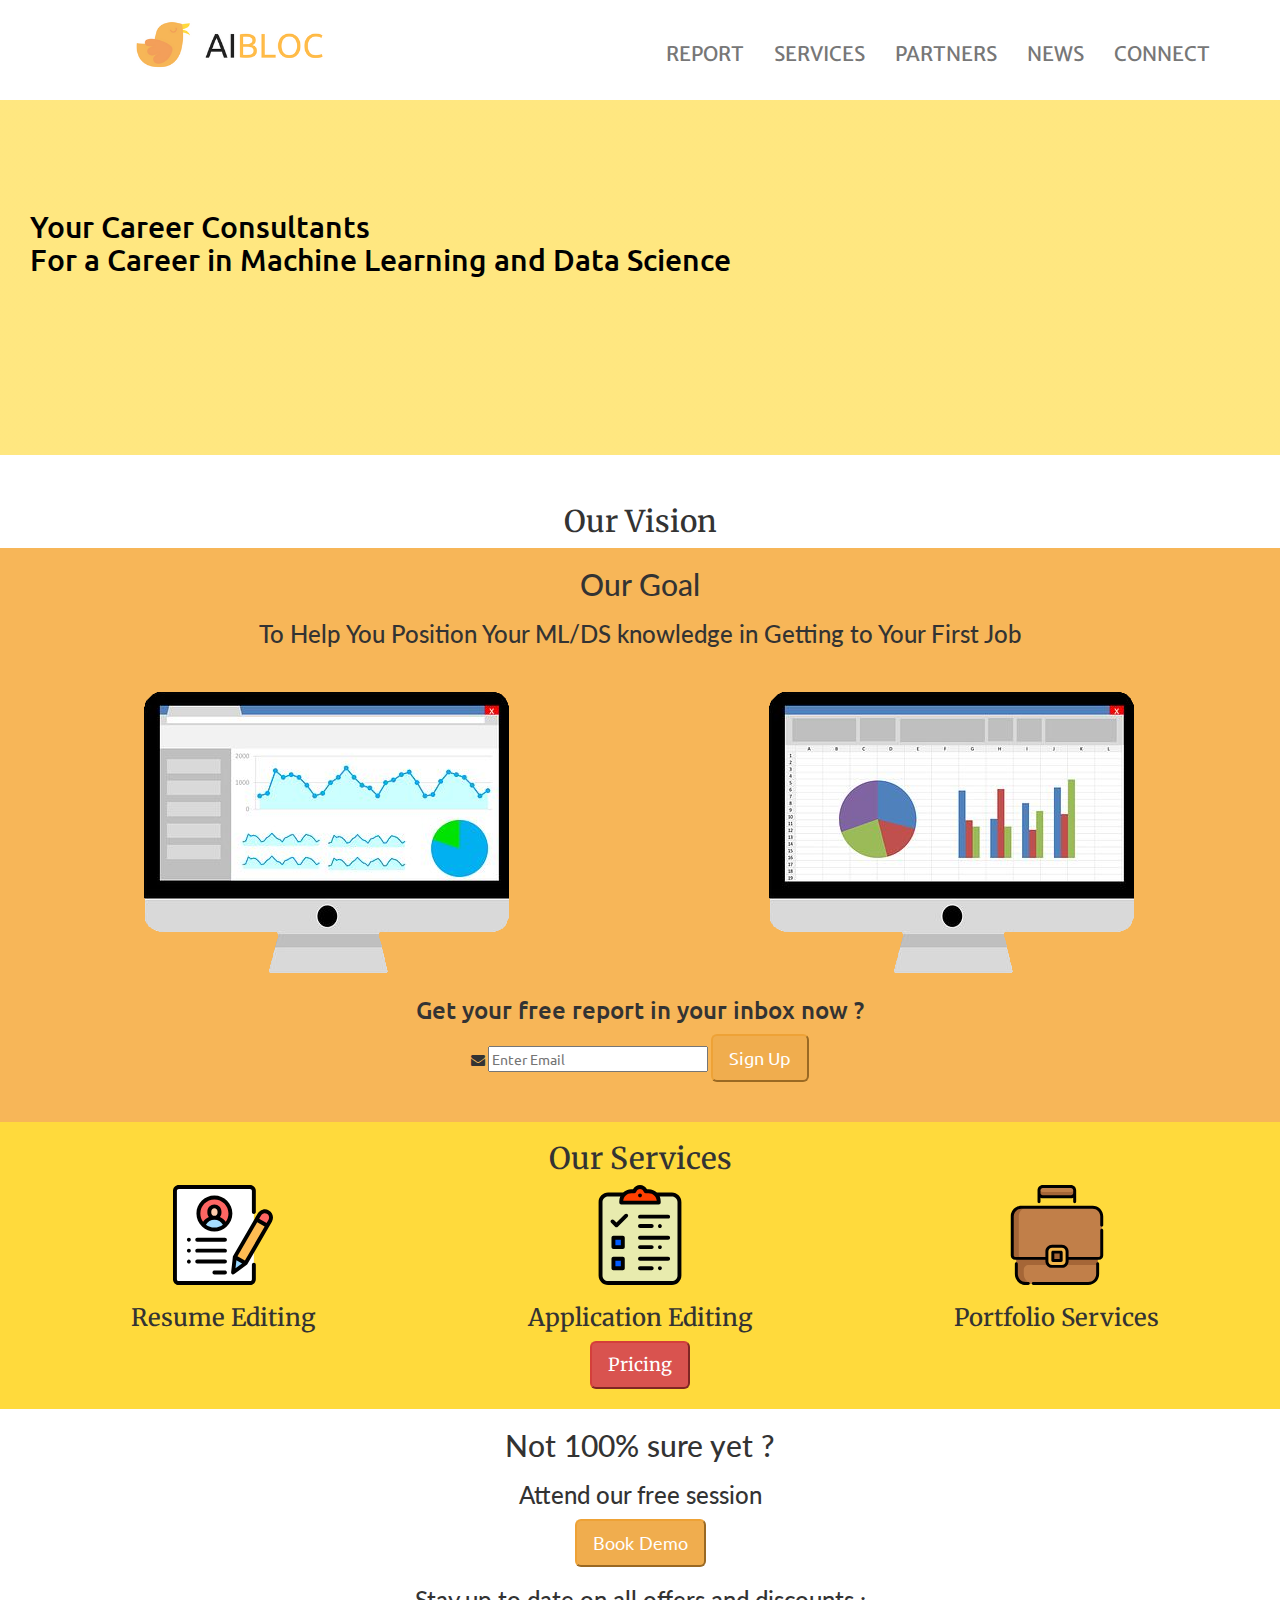
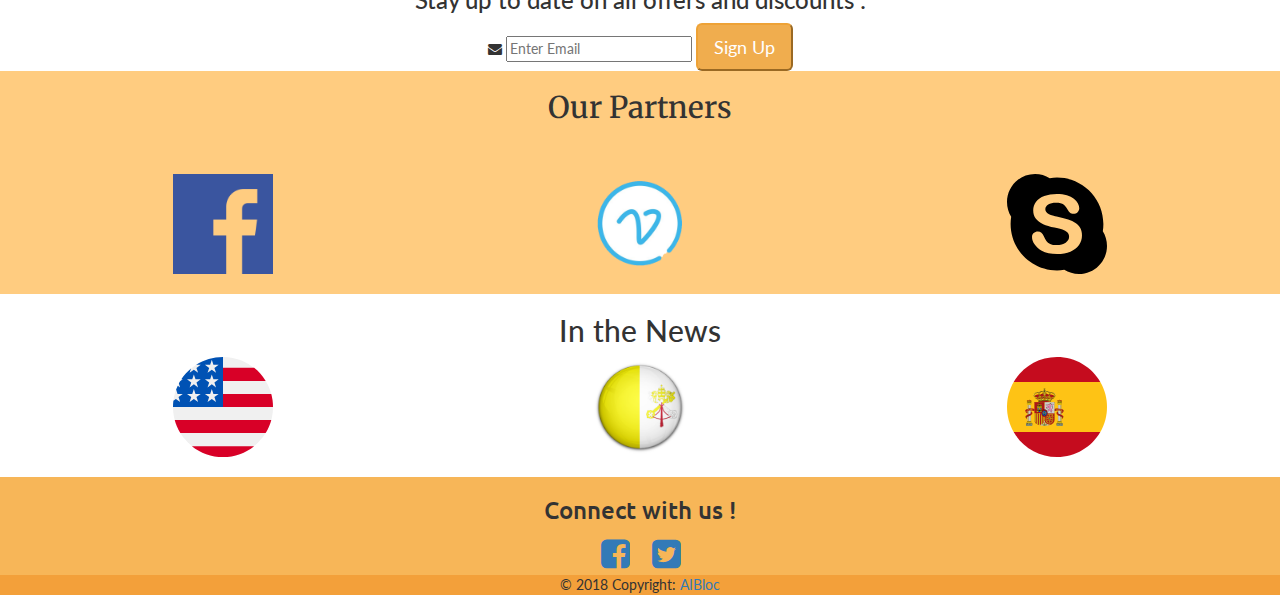
<file: index.html>
<!doctype HTML>
<head>
<title>AIBLOC</title>
<meta charset="utf-8">
  <meta name="viewport" content="width=device-width, initial-scale=1">
  <link rel="stylesheet" href="https://maxcdn.bootstrapcdn.com/bootstrap/3.3.7/css/bootstrap.min.css">
  <link rel="stylesheet" href="https://cdnjs.cloudflare.com/ajax/libs/font-awesome/4.7.0/css/font-awesome.min.css">
  <script src="https://ajax.googleapis.com/ajax/libs/jquery/1.12.4/jquery.min.js"></script>
  <script src="https://maxcdn.bootstrapcdn.com/bootstrap/3.3.7/js/bootstrap.min.js"></script>
  <link href="https://fonts.googleapis.com/css?family=Ubuntu|Lato|Merriweather+Sans|Merriweather|" rel="stylesheet">
 <link href="CSS/style.css" rel="stylesheet">
</head>
<body>
<!-- Navbar -->
<nav class="navbar navbar-default navbar-fixed-top">
  <div class="container">
    <div class="navbar-header">
      <button type="button" class="navbar-toggle" data-toggle="collapse" data-target="#myNavbar">
      </button>
                    <a class="navbar-brand" href="#"><img class="logo" src ="images/AIBLOC Medium.png" style="height:60px"></a>

    </div>
    <div class="collapse navbar-collapse" id="myNavbar">
      <ul class="nav navbar-nav navbar-right">
        </br>
        <li><a href="#goals">REPORT</a></li>
        <li><a href="#services">SERVICES</a></li>
        <li><a href="#partners">PARTNERS</a></li>
        <li><a href="#news">NEWS</a></li>
        <li><a href="#connect">CONNECT</a></li>
      </ul>
    </div>
  </div>
</nav>
</br></br></br></br></br>
<!-- Jumbotron-->
<div class="jumbotron text-left">
  </br></br></br><h2>Your Career Consultants </br>For a Career in Machine Learning and Data Science</h2>
</div>
<!-- Vision -->
<div class="container-fluid text-center" id="vision">
<h2>Our Vision</h2>
</div>
<!-- Goals -->
<div class="container-fluid text-center" id="goals">
<h2>Our Goal</h2>
<h3>To Help You Position Your ML/DS knowledge in Getting to Your First Job</h3>
<div class="col-md-6">
  <img src="images/analytics12.png">
</div>
<div class="col-md-6">
  <img src="images/analytics22.png">
</div>

<div class="container text-center" id="report">
<h3>Get your free report in your inbox now ?</h3>
<i class="fa fa-envelope prefix"></i>
<input type="text" id="email" placeholder="Enter Email">
<button type="button" class="btn-warning btn-lg">Sign Up</button>
</div></br></br>
</div> 
<!-- report -->

<!-- Services -->
<div class="container-fluid text-center" id="services">
<h2>Our Services</h2>
<div class="col-md-4"><img src="images/resume.svg" height="100px"><h3>Resume Editing</h3></div>
<div class="col-md-4"><img src="images/checklist.svg" height="100px"><h3>Application Editing</h3></div>
<div class="col-md-4"><img src="images/portfolio.svg" height="100px"><h3>Portfolio Services</h3></div>
<button type="button" class="btn-lg btn-danger" id="pricebtn">Pricing</button>
</br></br>

</div>
<!-- Book Demo -->
<div class="container-fluid text-center" id="bookdemo">
<h2>Not 100% sure yet ?</h2>
<h3>Attend our free session</h3>
<button type="button" class="btn-lg btn-warning">Book Demo</button>
<!-- Updates -->
<h3>Stay up to date on all offers and discounts :</h3>
    <i class="fa fa-envelope prefix"></i>
    <input type="text" id="email" placeholder="Enter Email">
    <button type="button" class="btn-lg btn-warning">Sign Up</button>
</div>

</div>
<!-- News -->
<div class="container-fluid text-center" id="partners">
<h2>Our Partners</h2></br></br>
<div class="col-md-4"><img src="images/fb.png" height="100px"></div>
<div class="col-md-4"><img src="images/vimeo1.png" height="100px"></div>
<div class="col-md-4"><img src="images/skype.svg" height="100px"></div>
<div class="col-md-4">&nbsp;</div>
</div>
<!-- Partners -->
<div class="container-fluid text-center" id="news">
<h2>In the News</h2>
<div class="col-md-4"><img src="images/united-states.svg" height="100px"></div>
<div class="col-md-4"><img src="images/vatican-city.png" height="100px"></div>
<div class="col-md-4"><img src="images/spain.svg" height="100px"></div>
<div class="col-md-4">&nbsp;</div>

</div>
<!-- Footer -->
<!-- Footer -->
<footer class="page-footer font-small">

    <!-- Footer Elements -->
    <div class="container-fluid" id="connect">
<div class="row text-center">
<h3>Connect with us !</h3>
</div>
      <!-- Grid row-->
      <div class="row text-center">

        <!-- Grid column -->
        <div class="col-md-12 py-5">
          <div class="mb-5 flex-center">

            <!-- Facebook -->
            <a class="fb-ic" id="social-fb" >
              <i class="fa fa-facebook-square fa-3x social"> </i>
            </a>&nbsp;&nbsp;&nbsp;
            <!-- Twitter -->
            <a class="tw-ic" id="social-tw" >
              <i class="fa fa-twitter-square fa-3x social"> </i>
            </a>
          </div>
        </div>
        <!-- Grid column -->

      </div>
      <!-- Grid row-->

    </div>
    <!-- Footer Elements -->

    <!-- Copyright -->
    <div class="footer-copyright text-center py-3" id="copyright">© 2018 Copyright:
      <a href="https://mdbootstrap.com/bootstrap-tutorial/">AIBloc</a>
    </div>
    <!-- Copyright -->

  </footer>
  <!-- Footer -->
<!-- Footer -->
</body>
</html>
</file>
<file: CSS/style.css>
.navbar{
    background:#ffffff;
    font-size:20px;
    border-color: transparent;
    font-family: 'Merriweather Sans', sans-serif;
    height:80px;
  }
  .jumbotron{
      background:linear-gradient(
      rgba(255, 218, 60,0.65), 
      rgba(255,218, 60,0.65)
    ),
    url("https://image.freepik.com/free-vector/statistical-data-abstract-on-paper-and-tablet_3446-313.jpg") no-repeat right center;
    height:355px;
    color:#000000;
    padding:30px;
    font-family: 'Ubuntu',sans-serif;
      }
   #vision{
    background:#ffffff;
    font-family:'Merriweather', sans-serif;

   }
  #goals{
    font-family: 'Lato', sans-serif;
    background:#f7b658;
   }
   #report{
    font-family: 'Ubuntu',sans-serif;
   }
   #services{
    background:#ffda3c;
    font-family:'Merriweather', sans-serif;
   }
   #bookdemo{
    background:#ffffff;
    font-family: 'Lato', sans-serif;
   }
   #partners{
    font-family: 'Merriweather',sans-serif;
    background:#FFCC80;
   }
   #news{
    font-family: 'Lato', sans-serif;
   }
   #connect{
    font-family: 'Ubuntu',sans-serif;
    background:#f7b658;
   }
   #copyright{
    background:#f3a03a;
    font-family: 'Lato', sans-serif;
   }
   div{
  padding:0px;
  margin:0px;
}
#social-fb:hover {
     color: #3B5998;
 }
 #social-tw:hover {
     color: #4099FF;
 }
 .social:hover {
     -webkit-transform: scale(1.1);
     -moz-transform: scale(1.1);
     -o-transform: scale(1.1);
 }
 .social {
     -webkit-transform: scale(0.8);
     /* Browser Variations: */
     
     -moz-transform: scale(0.8);
     -o-transform: scale(0.8);
     -webkit-transition-duration: 0.5s;
     -moz-transition-duration: 0.5s;
     -o-transition-duration: 0.5s;
 }
</file>
